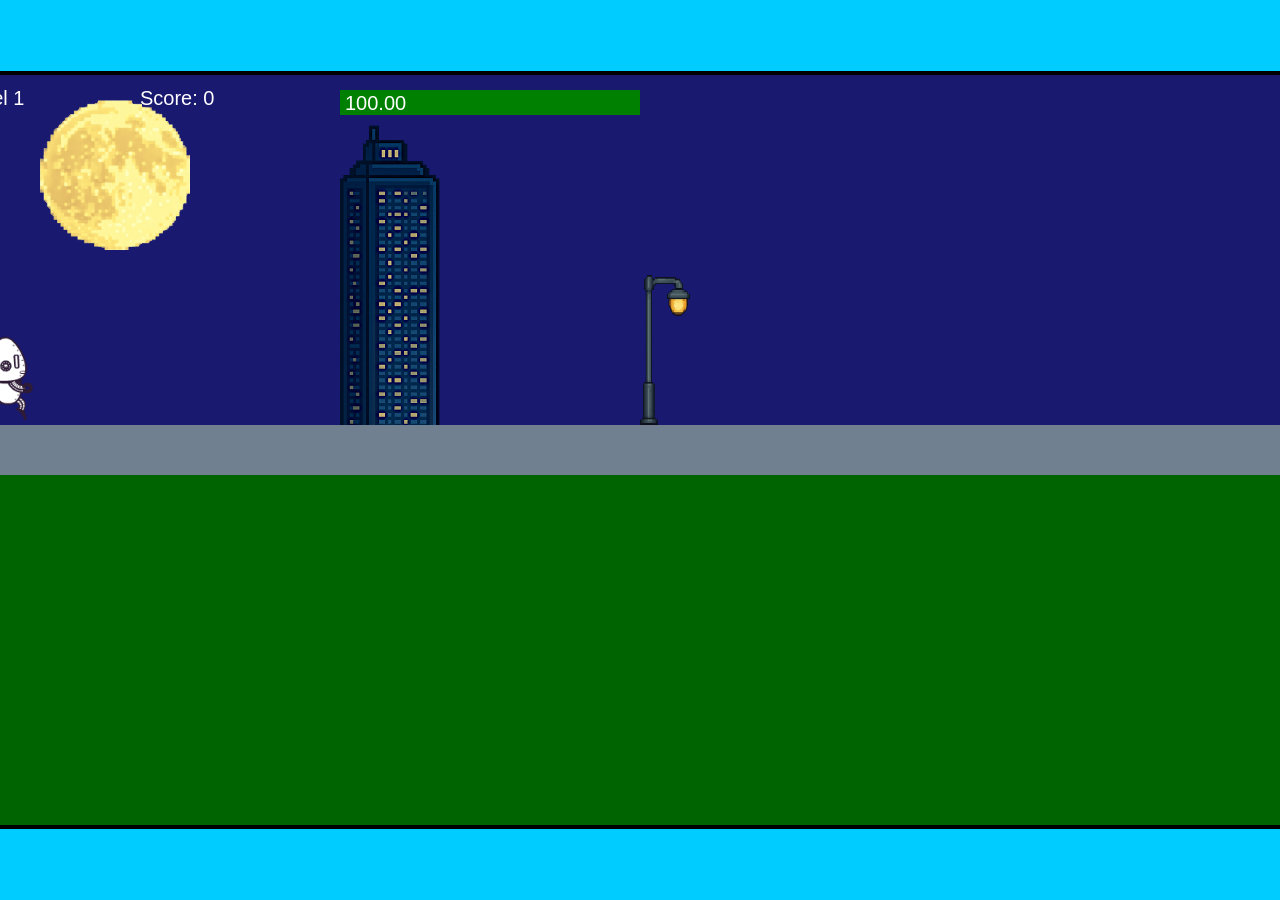
<file: fsd-projects/runtime/index.html>
<!DOCTYPE html>
<html lang="en">
  <head>
    <meta charset="UTF-8" />
    <meta name="viewport" content="width=device-width, initial-scale=1.0" />
    <title>Runtime Neo</title>
    <link rel="stylesheet" href="runtime.css" />
    <script src="https://code.jquery.com/jquery-3.1.0.js"></script>
    <script src="setup.js"></script>
    <script src="levels.js"></script>
    <script src="scenery.js"></script>
    <script src="student.js"></script>
    <script src="main.js"></script>
  </head>
  <body id="body">
    <canvas id="gameCanvas" width="1400" height="750"></canvas>
    <img id="player" src="images/halle.png" />
    <img id="projectile" src="images/projectile.png" />
    <img id="basicPlatform" src="images/interactable/basicPlatform.png" />
    <img id="spikes" src="images/interactable/spikes.png" />
    <img id="bug" src="images/interactable/bug.png" />
    <img id="healthUp" src="images/interactable/healthUp.png" />
    <img id="flag" src="images/interactable/flag.png" />
    <img id="moon" src="images/backgrounds/moon.png" />
    <img id="building" src="images/backgrounds/building.png" />
    <img id="lamp" src="images/backgrounds/lamp.png" />
  </body>
</html>
</file>
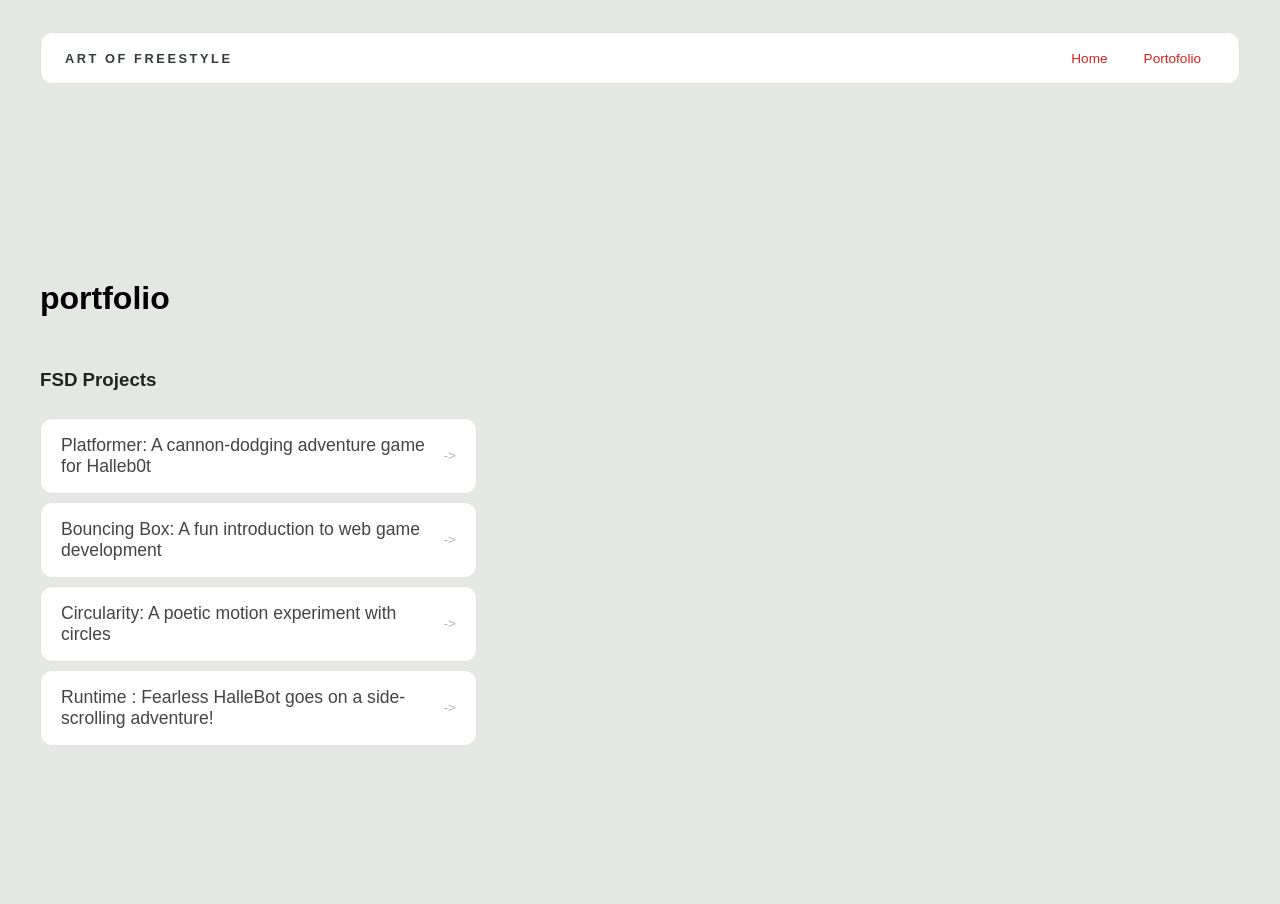
<file: portfolio.html>
<!DOCTYPE html>
<html>

  <head>
    <title>nagi</title>
    <link rel="stylesheet" href="style.css" />
  </head>

  <body>
    <!-- All content goes here -->
    <div id="all-contents">
      <nav>
<h1>Art of freestyle</h1>
<ul id="nav-ul">
  <li class="nav-li">
    <a href="index.html">Home</a>
  </li>
  <li class="nav-li">
    <a href="Portfolio.html">Portofolio</a>
      </li>
   </ul>
 </nav>

  <main>
   <div class= "content">
  <h1> portfolio</h1>
   
  <ul id="portfolio">
    <h3>FSD Projects</h3>
    <li>
  <a href="fsd-projects/platformer/">Platformer: A cannon-dodging adventure game for Halleb0t</a>
</li>
<li>
  <a href="fsd-projects/bouncing-box/">Bouncing Box: A fun introduction to web game development</a>
</li>
<li>
  <a href="fsd-projects/circularity/">Circularity: A poetic motion experiment with circles</a>
</li>
<li>
 <a href="fsd-projects/runtime/">Runtime : Fearless HalleBot goes on a side-scrolling adventure!</a>
     </li>

    </ul> 
      </main>
    </div>
  </body>

</html>
</file>
<file: fsd-projects/runtime/runtime.css>
/* runtime.css */
/* Styles for Runtime Neo auto-runner game */

img {
  display: none;
}

#gameCanvas {
  position: absolute;
  border: 4px solid #000;
  top: 50%;
  left: 50%;
  transform: translate(-50%, -50%);
}

body {
  margin: 0;
  background-color: #00ccff;
  font-family: Arial, sans-serif;
  text-align: center;
  overflow: hidden;
}
</file>
<file: style.css>
* {
  box-sizing: border-box;
}


body {
  margin: 0;
  background: #e5e7e4;
  color: #222;
  font-family: "Helvetica Neue", Arial, sans-serif;
}


  #all-contents {
  max-width: 1500px;
  min-height: 100vh;
  margin: 0 auto;
  padding: 32px 40px;
}

main {
  display: grid;
  grid-template-columns: minmax(220px, 1fr) minmax(420px, 1.6fr);
  align-items: center;
  min-height: calc(100vh - 160px);
  gap: clamp(32px, 5vw, 80px);
}

.sidebar {
  width: 100%;
}

.content {
  display: flex;
  flex-direction: column;
  align-items: flex-start;
  gap: 12px;
}

h2 {
  margin: 0;
  font-size: clamp(4rem, 10vw, 7rem);
  line-height: 0.9;
  font-weight: 900;
  letter-spacing: -0.04em;
  text-transform: uppercase;
  color: #8f86f9;
}

.content > p {
  margin: 0;
  color: #999;
  font-size: 0.9rem;
  text-transform: uppercase;
  letter-spacing: 0.15em;
  line-height: 1.4;
}

#interests {
  margin-top: 32px;
  width: 100%;
}

#interests h3 {
  margin: 0 0 12px;
  font-size: 0.75rem;
  font-weight: 700;
  text-transform: uppercase;
  letter-spacing: 0.2em;
  color: #bbc2e3;
}

#interests ul {
  list-style: none;
  margin: 0;
  padding: 0;
  display: flex;
  flex-wrap: wrap;
  gap: 8px;
}

#interests li {
  color: #a8e3eb;
  font-size: 1rem;
  font-weight: 600;
  padding: 10px 20px;
  background: #fff;
  border: 1px solid #ddd;
  border-radius: 100px;
  transition:
    background 0.25s ease,
    color 0.25s ease,
    transform 0.25s ease;
  cursor: default;
}

#interests li:hover {
  background: #000;
  color: #fff;
  border-color: #000;
  transform: translateY(-2px);
}


.sidebar-img {
  width: 100%;
  max-width: 760px;
  aspect-ratio: 3 / 4;
  object-fit: cover;
  display: block;
  border-radius: 16px;
  filter: grayscale(100%);
  box-shadow: 0 8px 30px rgba(0, 0, 0, 0.12);
  transition:
    filter 0.4s ease,
    transform 0.4s ease,
    box-shadow 0.4s ease;
}

.sidebar-img:hover {
  filter: grayscale(0%);
  transform: translateY(-4px);
  box-shadow: 0 16px 40px rgba(0, 0, 0, 0.18);
}

nav {
  display: flex;
  justify-content: space-between;
  align-items: center;
  margin-bottom: 48px;
  padding: 16px 24px;
  background: #fff;
  border: 1px solid #e0e0e0;
  border-radius: 12px;
}

nav h1 {
  margin: 0;
  font-size: 0.8rem;
  font-weight: 700;
  text-transform: uppercase;
  letter-spacing: 0.2em;
  color: #353a3b;
}

#nav-ul {
  list-style: none;
  display: flex;
  gap: 8px;
  margin: 0;
  padding: 0;
}

.nav-li a {
  color: #d72020;
  text-decoration: none;
  font-size: 0.85rem;
  font-weight: 500;
  padding: 6px 14px;
  border-radius: 8px;
  transition:
    background 0.25s ease,
    color 0.25s ease;
}

.nav-li a:hover {
  background: #000;
  color: #fff;
}




/* Portfolio styles */
.content h1 {
  color: black;
}

#portfolio {
  list-style: none;
  margin: 0;
  padding: 0;
  width: 100%;
  display: flex;
  flex-direction: column;
  gap: 8px;
}

#portfolio li {
  border-radius: 12px;
  overflow: hidden;
}

#portfolio a {
  display: flex;
  justify-content: space-between;
  align-items: center;
  text-decoration: none;
  color: #444;
  padding: 16px 20px;
  font-size: 1.1rem;
  font-weight: 500;
  background: #fff;
  border: 1px solid #e0e0e0;
  border-radius: 12px;
  transition: background 0.25s ease, color 0.25s ease, transform 0.25s ease;
}

#portfolio a:hover {
  background: #000;
  color: #fff;
  transform: translateX(4px);
}

#portfolio a::after {
  content: "->";
  font-size: 0.85rem;
  opacity: 0.4;
  transition: opacity 0.25s ease;
  white-space: nowrap;
}

#portfolio a:hover::after {
  opacity: 1;
}
</file>
